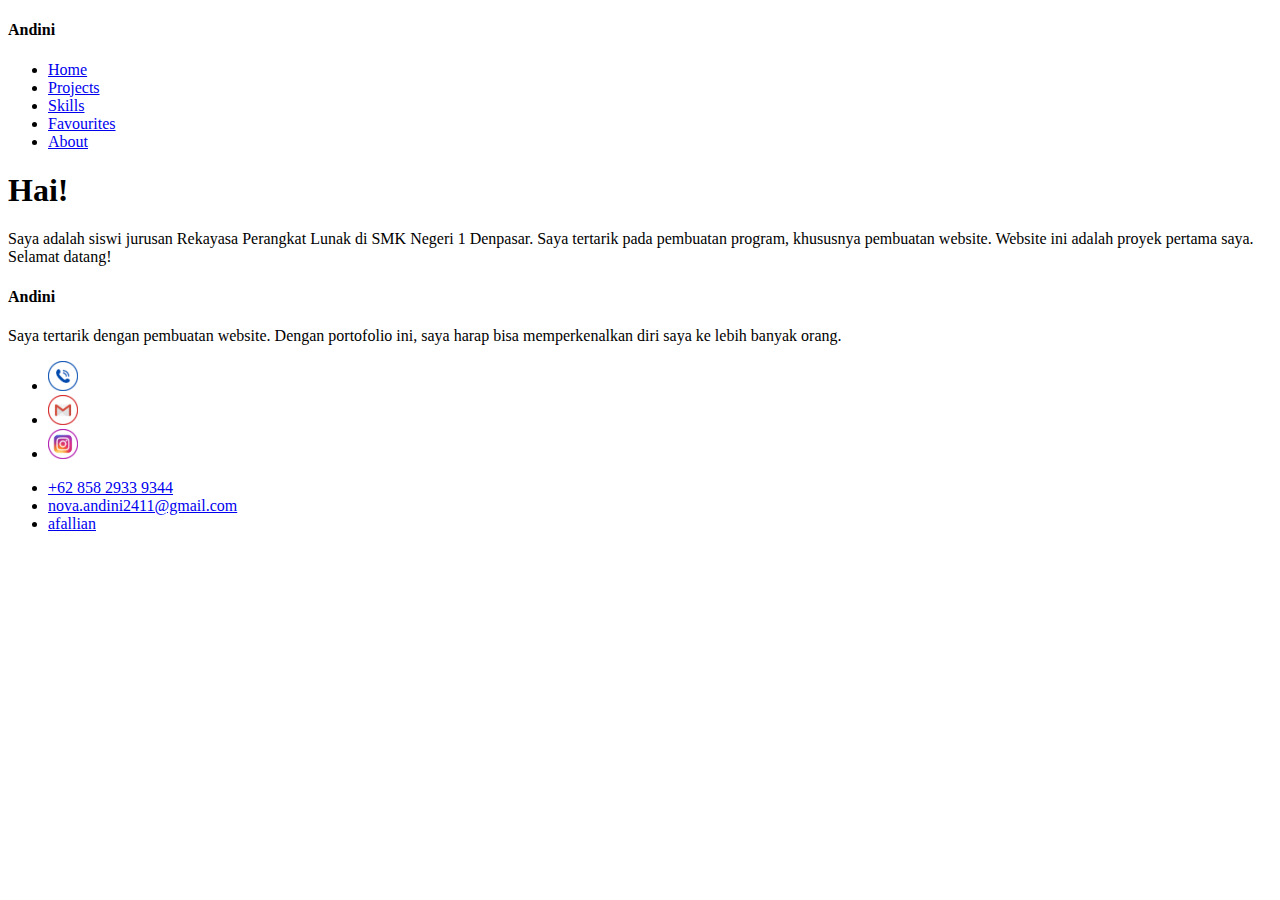
<file: index.html>
<!DOCTYPE html>
<html>
    <head>
        <meta charset="utf-8">
        <title>Andini</title>
    </head>
    <body>
        <!-- ini adalah bagian menu -->
        <div class="header">
            <h4 class="web-logo">Andini</h4>
            <ul>
                <li>
                    <a href="index.html">Home</a>
                </li>
                <li>
                    <a href="Projects.html">Projects</a>
                </li>
                <li>
                    <a href="Skills.html">Skills</a>
                </li>
                <li>
                    <a href="Favourites.html">Favourites</a>
                </li>
                <li>
                    <a href="About.html">About</a>
                </li>
            </ul>
        </div>

        <!--ini adalah bagian isi-->
        <div class="main">
            <h1>Hai!</h1>
            <p>Saya adalah siswi jurusan Rekayasa Perangkat Lunak di SMK Negeri 1 Denpasar. Saya tertarik pada pembuatan program, khususnya pembuatan website. Website ini adalah proyek pertama saya. Selamat datang!</p>
        </div>

        <!--ini adalah bagian footer-->
        <div class="footer">
            <h4 class="web-logo">Andini</h4>
            <p>Saya tertarik dengan pembuatan website. Dengan portofolio ini, saya harap bisa memperkenalkan diri saya ke lebih banyak orang.</p>
            <ul>
                <li>
                    <a href="https://wa.me/+6285829339344"> <img src="1_20230905_125225_0000.png" width="30px"> </a>
                </li>
                <li>
                    <a href="https://gmail"> <img src="2_20230905_125225_0001.png" width="30px"> </a>
                </li>
                <li>
                    <a href="https://www.instagram.com"> <img src="3_20230905_125225_0002.png" width="30px"> </a>
                </li>
            </ul>
            <ul>
                <li>
                    <a href="https://wa.me/6285829339344">+62 858 2933 9344</a>
                </li>
                <li>
                    <a href="https://www.gmail.com/">nova.andini2411@gmail.com</a>
                </li>
                <li>
                    <a href="https://www.instagram/">afallian</a>
                </li>
            </ul>
        </div>
    </body>
</html>
</file>
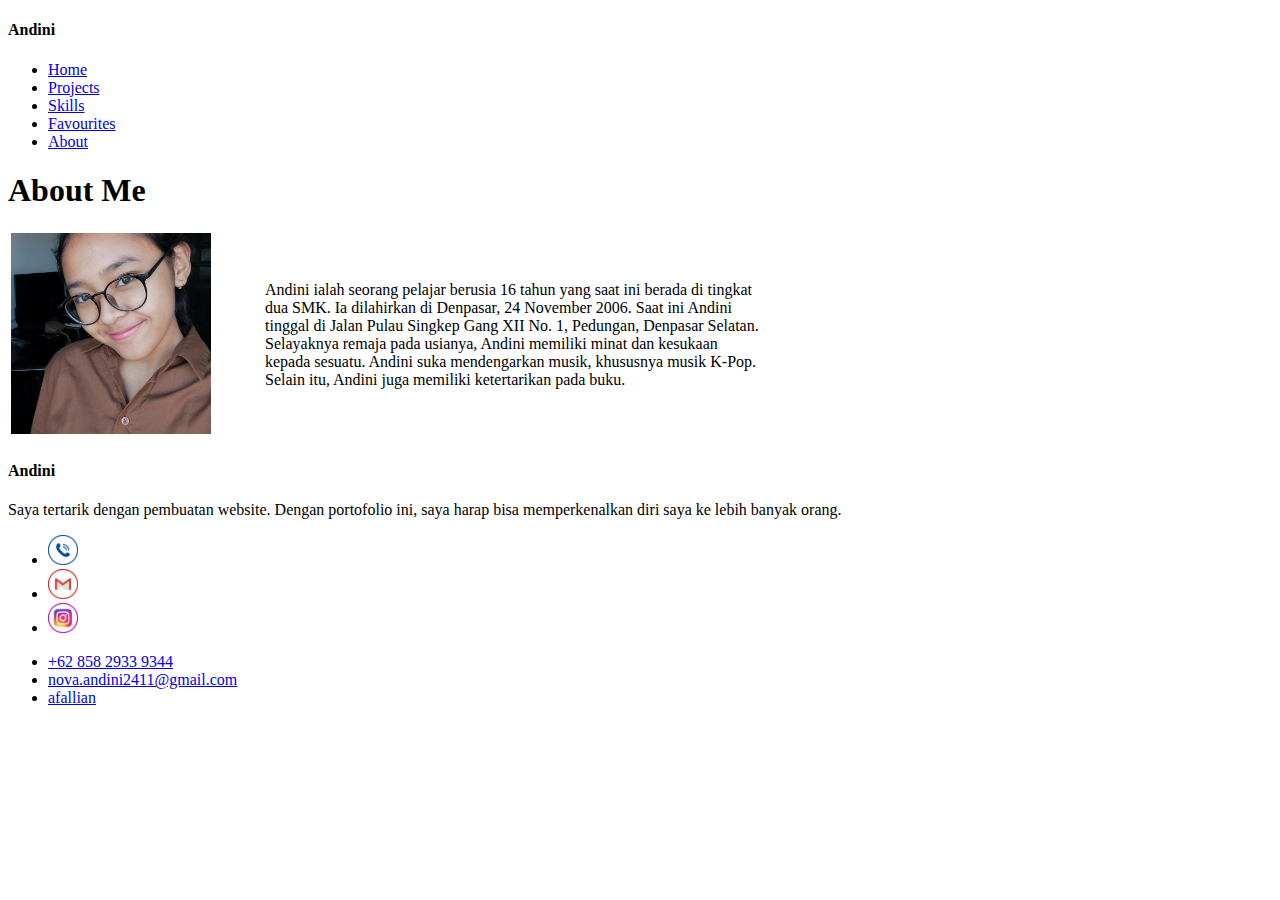
<file: About.html>
<!DOCTYPE html>
<html>
    <head>
        <meta charset="utf-8">
        <title>Andini</title>
    </head>
    <body>
        <!-- ini adalah bagian menu -->
        <div class="header">
            <h4 class="web-logo">Andini</h4>
            <ul>
                <li>
                    <a href="index.html">Home</a>
                </li>
                <li>
                    <a href="Projects.html">Projects</a>
                </li>
                <li>
                    <a href="Skills.html">Skills</a>
                </li>
                <li>
                    <a href="Favourites.html">Favourites</a>
                </li>
                <li>
                    <a href="About.html">About</a>
                </li>
            </ul>
        </div>

        <!--ini adalah bagian isi-->
        <div class="main">
            <h1>About Me</h1>
            <table>
                <tr>
                    <td width="250px">
                        <img src="andin.jpg" width="200px">
                    </td>
                    <td width="500px">
                        <p>Andini ialah seorang pelajar berusia 16 tahun yang saat ini berada di tingkat dua SMK. Ia dilahirkan di Denpasar, 24 November 2006. Saat ini Andini tinggal di Jalan Pulau Singkep Gang XII No. 1, Pedungan, Denpasar Selatan. Selayaknya remaja pada usianya, Andini memiliki minat dan kesukaan kepada sesuatu. Andini suka mendengarkan musik, khususnya musik K-Pop. Selain itu, Andini juga memiliki ketertarikan pada buku.</p>
                    </td>
                </tr>
            </table>
        </div>

        <!--ini adalah bagian footer-->
        <div class="footer">
            <h4 class="web-logo">Andini</h4>
            <p>Saya tertarik dengan pembuatan website. Dengan portofolio ini, saya harap bisa memperkenalkan diri saya ke lebih banyak orang.</p>
            <ul>
                <li>
                    <a href="https://wa.me/+6285829339344"> <img src="1_20230905_125225_0000.png" width="30px"> </a>
                </li>
                <li>
                    <a href="https://gmail"> <img src="2_20230905_125225_0001.png" width="30px"> </a>
                </li>
                <li>
                    <a href="https://www.instagram.com"> <img src="3_20230905_125225_0002.png" width="30px"> </a>
                </li>
            </ul>
            <ul>
                <li>
                    <a href="https://wa.me/6285829339344">+62 858 2933 9344</a>
                </li>
                <li>
                    <a href="https://www.gmail.com/">nova.andini2411@gmail.com</a>
                </li>
                <li>
                    <a href="https://www.instagram/">afallian</a>
                </li>
            </ul>
        </div>
    </body>
</html>
</file>
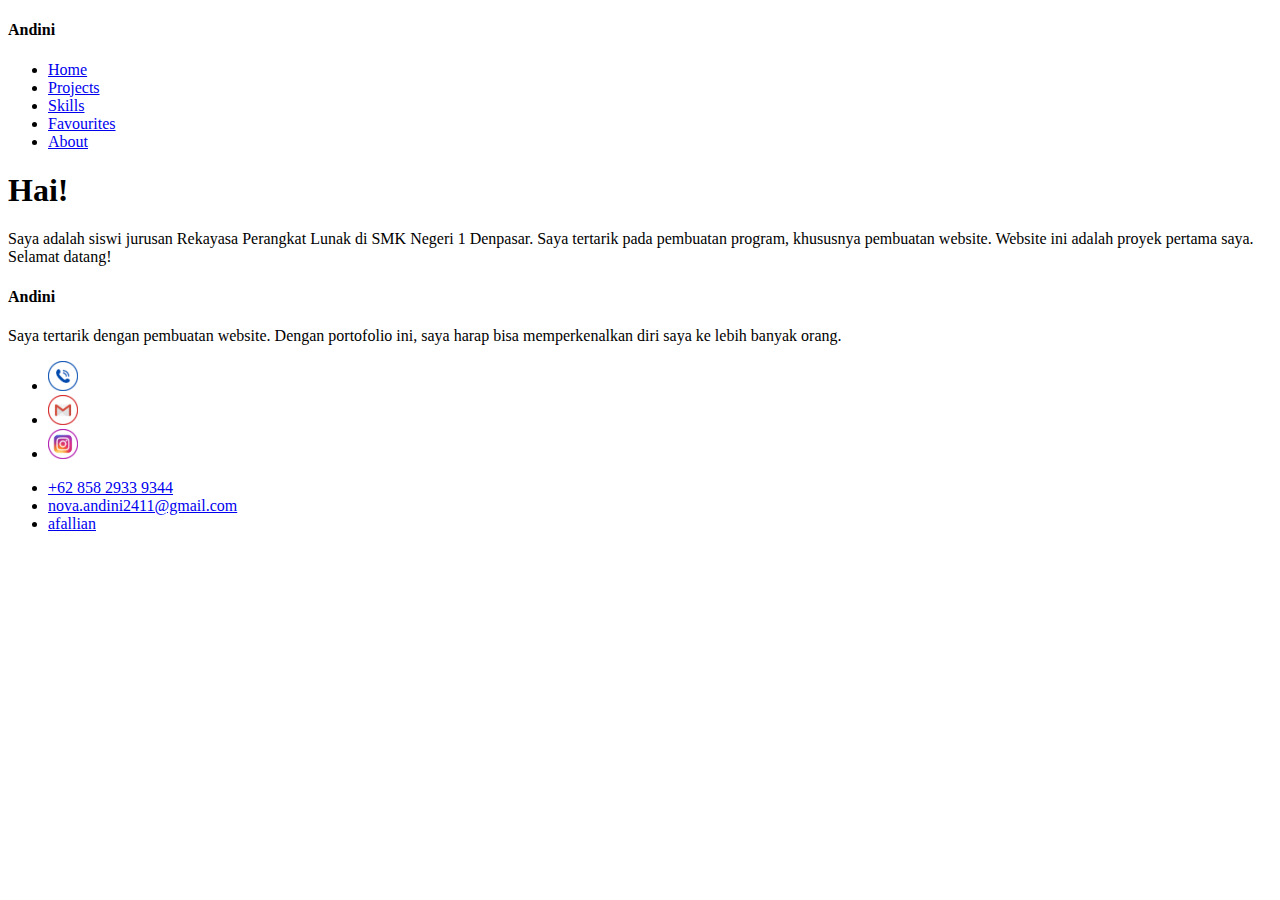
<file: Home.html>
<!DOCTYPE html>
<html>
    <head>
        <meta charset="utf-8">
        <title>Andini</title>
    </head>
    <body>
        <!-- ini adalah bagian menu -->
        <div class="header">
            <h4 class="web-logo">Andini</h4>
            <ul>
                <li>
                    <a href="Home.html">Home</a>
                </li>
                <li>
                    <a href="Projects.html">Projects</a>
                </li>
                <li>
                    <a href="Skills.html">Skills</a>
                </li>
                <li>
                    <a href="Favourites.html">Favourites</a>
                </li>
                <li>
                    <a href="About.html">About</a>
                </li>
            </ul>
        </div>

        <!--ini adalah bagian isi-->
        <div class="main">
            <h1>Hai!</h1>
            <p>Saya adalah siswi jurusan Rekayasa Perangkat Lunak di SMK Negeri 1 Denpasar. Saya tertarik pada pembuatan program, khususnya pembuatan website. Website ini adalah proyek pertama saya. Selamat datang!</p>
        </div>

        <!--ini adalah bagian footer-->
        <div class="footer">
            <h4 class="web-logo">Andini</h4>
            <p>Saya tertarik dengan pembuatan website. Dengan portofolio ini, saya harap bisa memperkenalkan diri saya ke lebih banyak orang.</p>
            <ul>
                <li>
                    <a href="https://wa.me/+6285829339344"> <img src="1_20230905_125225_0000.png" width="30px"> </a>
                </li>
                <li>
                    <a href="https://gmail"> <img src="2_20230905_125225_0001.png" width="30px"> </a>
                </li>
                <li>
                    <a href="https://www.instagram.com"> <img src="3_20230905_125225_0002.png" width="30px"> </a>
                </li>
            </ul>
            <ul>
                <li>
                    <a href="https://wa.me/6285829339344">+62 858 2933 9344</a>
                </li>
                <li>
                    <a href="https://www.gmail.com/">nova.andini2411@gmail.com</a>
                </li>
                <li>
                    <a href="https://www.instagram/">afallian</a>
                </li>
            </ul>
        </div>
    </body>
</html>
</file>
